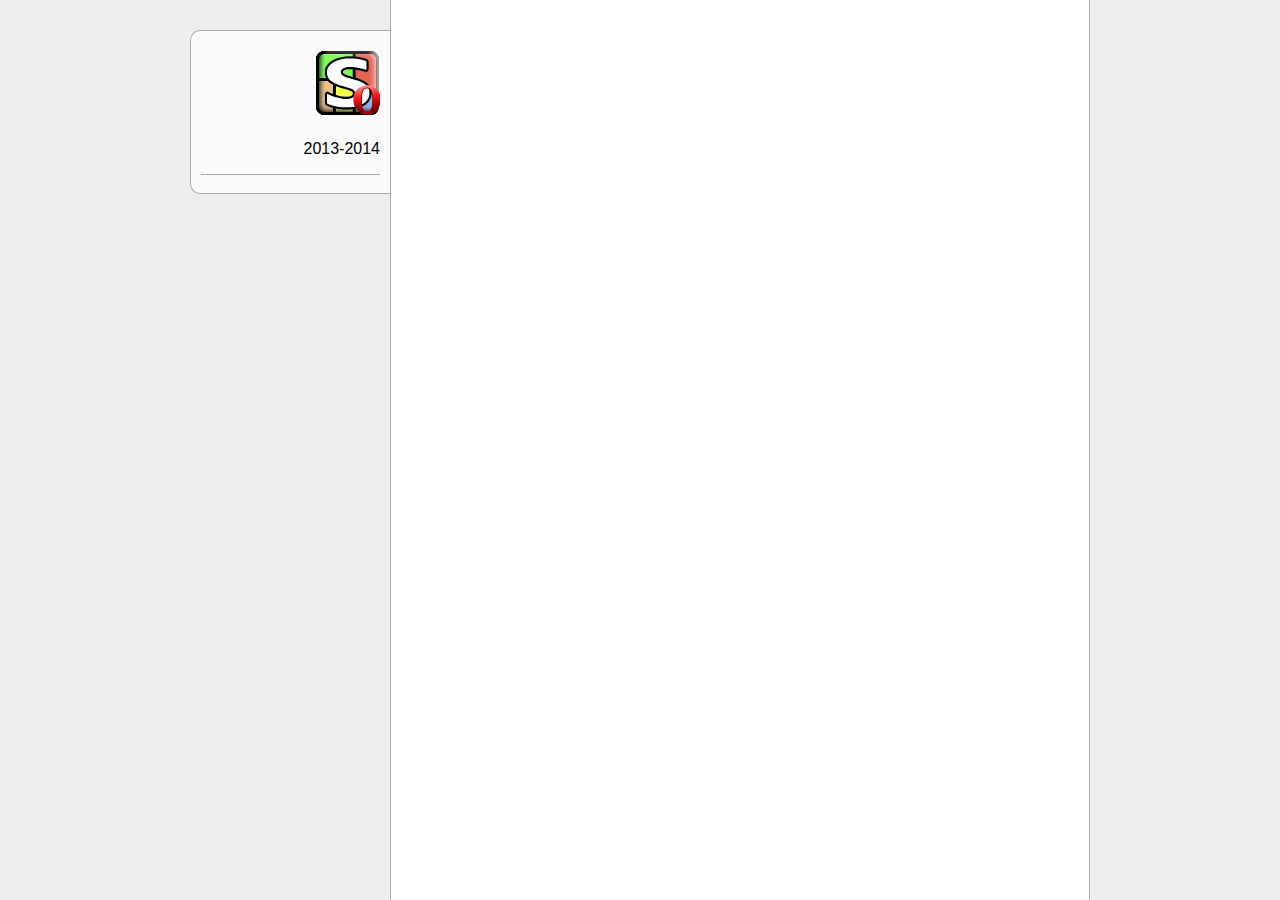
<file: options.html>
<!doctype html>
<html>
	<head>
		<meta http-equiv="content-type" content="text/html;charset=utf-8">
		<link rel="shortcut icon" type="image/png" href="images/icon18.png" />
		<link rel="stylesheet" type="text/css" href="common.css">
		<link rel="stylesheet" type="text/css" href="options.css">
		<script type="text/javascript" src="lib/jszip/jszip.min.js"></script>
		<script src="load.js"></script>
		<title data-i18n=extName></title>
	</head>
	<body>
		<div class=main>
			<div class=sidebar>
				<img src=images/icon64.png>
				<h1 data-i18n=extName></h1>
				<p>2013-2014</p>
				<div data-i18n=anchorGetMoreStyles></div>
				<hr>
				<div class=sidemenu>
					<a id=smInstalled href=#Installed data-i18n=sideMenuInstalled></a>
					<a id=smSettings href=#Settings data-i18n=sideMenuSettings></a>
					<a id=smAbout href=#About data-i18n=sideMenuAbout></a>
				</div>
			</div>
			<div class=content>
				<table id=tabInstalled class=hide>
					<tr>
						<td>
							<button id=bNew data-i18n=buttonNew></button>
							<button id=bUpdate data-i18n=anchorUpdateAll></button>
						</td>
					</tr>
					<tr class=expand>
						<td class=expandr>
							<div id=sList class=expanda>
								<span id=message data-i18n=msgLoading></span>
							</div>
						</td>
					</tr>
				</table>
				<div id=tabSettings class=hide>
					<h1 data-i18n=labelSettings></h1>
					<label><input type=checkbox id=cShow><span data-i18n=labelShowButton></span></label>
					<fieldset>
						<legend data-i18n=labelDataImport></legend>
						<div id=dImport><button data-i18n=buttonImportData></button><input id=aImport type=file></div>
					</fieldset>
					<fieldset>
						<legend data-i18n=labelDataExport></legend>
						<b data-i18n=labelStylesToExport></b>
						<label><input type=checkbox id=cFirefox><span data-i18n=labelFirefoxCSS></span></label>
						<div id=xList class=list></div>
						<button id=bSelect data-i18n=buttonAllNone></button>
						<button id=bExport data-i18n=buttonExportData></button>
					</fieldset>
				</div>
				<div id=tabAbout class=hide>
					<h1 data-i18n=labelAbout></h1>
					<p data-i18n=extDescription></p>
					<p><label data-i18n=labelSupportPage></label><span data-i18n=anchorSupportPage></span></p>
					<p><label data-i18n=labelAuthor></label><span data-i18n=anchorAuthor></span></p>
					<p><label data-i18n=labelTranslator></label><span data-i18n=anchorTranslator></span></p>
				</div>
			</div>
		</div>
		<table id=wndEditor class=hide>
			<tr>
				<td class=side>
					<table>
						<tr><td><h2 data-i18n=labelStyleEditor></h2></td></tr>
						<tr><td data-i18n=labelName></td></tr>
						<tr><td><textarea id=mName></textarea></td></tr>
						<tr><td data-i18n=labelSections></td></tr>
						<tr class="expand expandr"><td id=mSection class="list expanda"></td></tr>
						<tr><td><button id=mNew data-i18n=buttonNewSection></button> <button id=mDel data-i18n=buttonDeleteSection></button> <button id=mRen data-i18n=buttonRenameSection></button></td></tr>
					</table>
				</td>
				<td>
					<table>
						<tr><td data-i18n=labelRules></td></tr>
						<tr>
							<td>
								<table class=rules>
									<tr>
										<td title="domain"><span data-i18n=labelDomains></span><textarea id=mDomain></textarea></td>
										<td title="regexp"><span data-i18n=labelRegExps></span><textarea id=mRegexp></textarea></td>
										<td title="url-prefix"><span data-i18n=labelUrlPrefixes></span><textarea id=mUrlPrefix></textarea></td>
										<td title="url"><span data-i18n=labelURLs></span><textarea id=mUrl></textarea></td>
									</tr>
								</table>
							</td>
						</tr>
						<tr><td data-i18n=labelCode></td></tr>
						<tr class=expand><td id=mCode class=expandr></td></tr>
						<tr>
							<td class=right>
								<button id=mSave data-i18n=buttonSave></button>
								<button id=mSaveClose data-i18n=buttonSaveClose></button>
								<button id=mClose data-i18n=buttonClose></button>
							</td>
						</tr>
					</table>
				</td>
			</tr>
		</table>
	</body>
</html>
<script src=editor.js></script>
<script src=options.js></script>
</file>
<file: common.css>
html,body{background:#eee;font:menu;height:100%;margin:0;padding:0;}
.hide{display:none;}
tr{vertical-align:top;padding:0;height:1px;}
tr.expand{height:auto;}
.expandr{position:relative;}
.expanda,.expandr .CodeMirror{position:absolute;width:100%;height:100%;}
.ellipsis{white-space:nowrap;text-overflow:ellipsis;overflow:hidden;}
</file>
<file: options.css>
h1{text-shadow:#999 3px 3px 5px;}
a{color:dodgerblue;}
textarea,input[type=text]{box-sizing:border-box;width:100%;}
.main{max-width:900px;height:100%;margin:0 auto;}
.sidebar{position:fixed;background:#fafafa;width:200px;margin-top:30px;box-sizing:border-box;border:1px solid darkgray;border-radius:10px 0 0 10px;border-right:none;padding:20px 10px 10px;text-align:right;}
.sidebar>hr{border:none;border-top:1px solid darkgray;}
.sidemenu>a{color:gray;display:block;font-size:1.17em;font-weight:bold;line-height:2.5em;text-decoration:none;}
.sidemenu>a.selected,.sidemenu>a:hover{color:black;}
.content{background:white;margin-left:200px;box-sizing:border-box;border-left:1px solid darkgray;border-right:1px solid darkgray;height:100%;overflow-y:auto;position:relative;}
.content>div{margin:20px;}
.controls{height:1px;}
.controls>div{padding:5px 10px;}
.right{text-align:right;}
.list{background:white;}
.list>div{border-bottom:1px dashed lightgray;line-height:2em;}
.list .selected{background:lightgreen;color:darkgreen;}
.new{color:red;}

/* Installed styles */
#tabInstalled{height:100%;width:100%;}
#sList{height:100%;overflow-y:auto;box-sizing:border-box;padding:0 10px 10px;border-top:1px solid darkgray;}
#sList>div{border-bottom:1px dashed silver;padding:10px;}
#sList>div.disabled{background:lightgray;color:gray;}
#sList>div.disabled .name{color:blueviolet;}
#sList .name{margin-right:10px;font-weight:bold;font-size:120%;}
#sList .panel{margin-top:1em;}

/* Editor */
#wndEditor{position:fixed;background:lightgray;top:0;bottom:0;left:0;right:0;z-index:1;}
#wndEditor,#wndEditor table{width:100%;height:100%;margin:0;padding:0;}
#wndEditor>tbody>tr>td{height:100%;}
.rules{width:100%;}
.rules textarea{height:100px;}
#wndEditor .side{width:220px;}
#mSection>div{padding:0 10px;}
#mSection>.selected{background:gray;color:white;}

/* Settings */
#tabSettings fieldset{border:none;border-top:1px solid silver;margin:20px 0 0;}
#tabSettings .list{min-height:100px;max-height:400px;border:1px solid darkgray;cursor:pointer;overflow-y:auto;}
#tabSettings .list>div{display:inline-block;width:180px;margin:2px;padding:0 5px;border:1px dashed lightgray;}
#dImport{position:relative;}
#aImport{display:block;position:absolute;width:100%;height:100%;cursor:default;opacity:0;top:0;left:0;}
</file>
